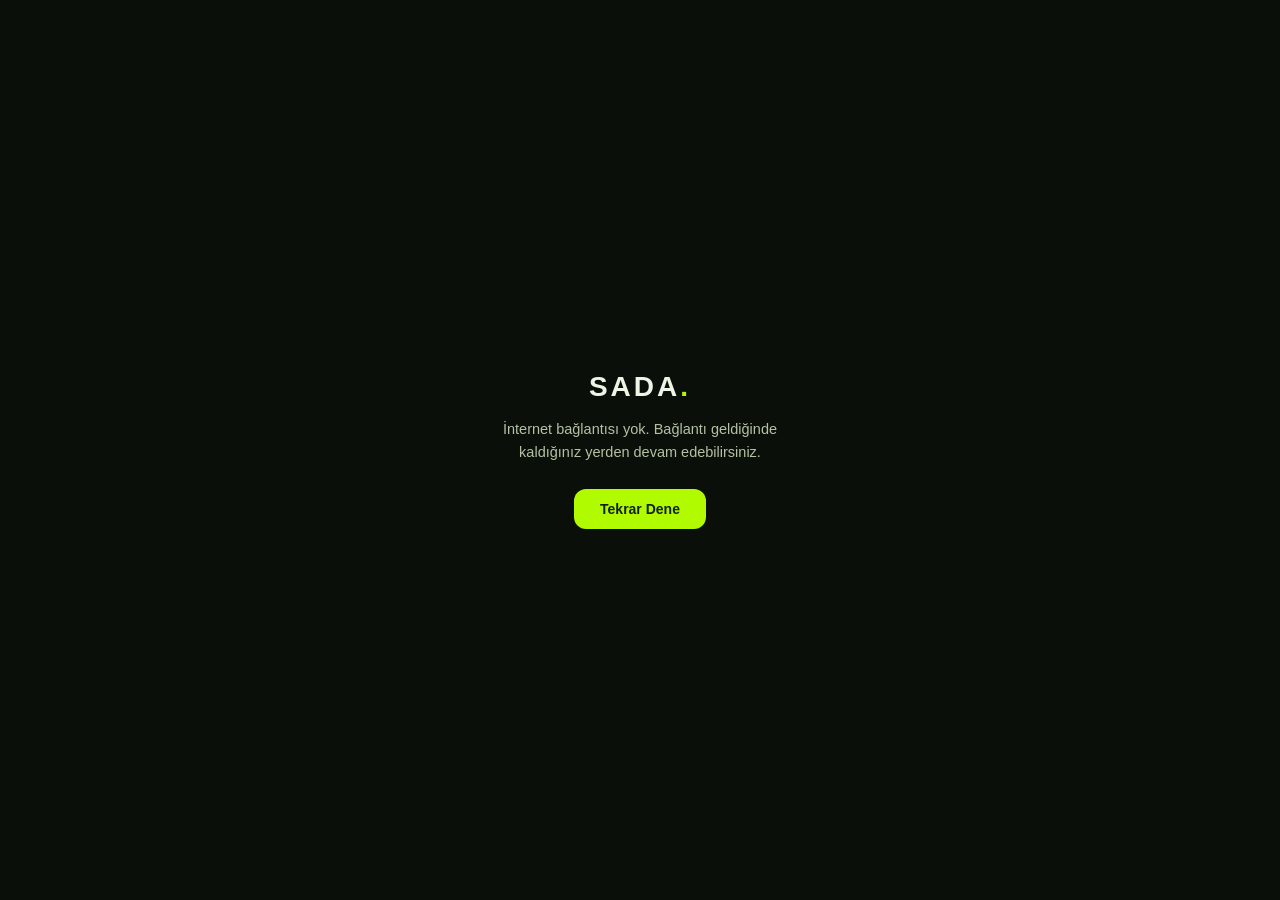
<file: offline.html>
<!DOCTYPE html>
<html lang="tr">
<head>
<meta charset="UTF-8">
<meta name="viewport" content="width=device-width, initial-scale=1.0">
<title>Çevrimdışı — SADA One</title>
<style>
body { font-family: -apple-system, 'Segoe UI', sans-serif; background: #0b0f0a; color: #eef4e6; display: flex; align-items: center; justify-content: center; min-height: 100vh; margin: 0; text-align: center; }
.box { max-width: 320px; padding: 32px; }
.logo { font-size: 28px; font-weight: 800; letter-spacing: 3px; }
.logo span { color: #b1fb01; }
p { color: #b3c2a2; line-height: 1.6; font-size: 14.5px; }
button { background: #b1fb01; color: #14210a; border: 0; padding: 12px 26px; border-radius: 12px; font-weight: 700; font-size: 14px; margin-top: 10px; }
</style>
</head>
<body>
<div class="box">
    <div class="logo">SADA<span>.</span></div>
    <p>İnternet bağlantısı yok. Bağlantı geldiğinde kaldığınız yerden devam edebilirsiniz.</p>
    <button onclick="location.reload()">Tekrar Dene</button>
</div>
</body>
</html>
</file>
